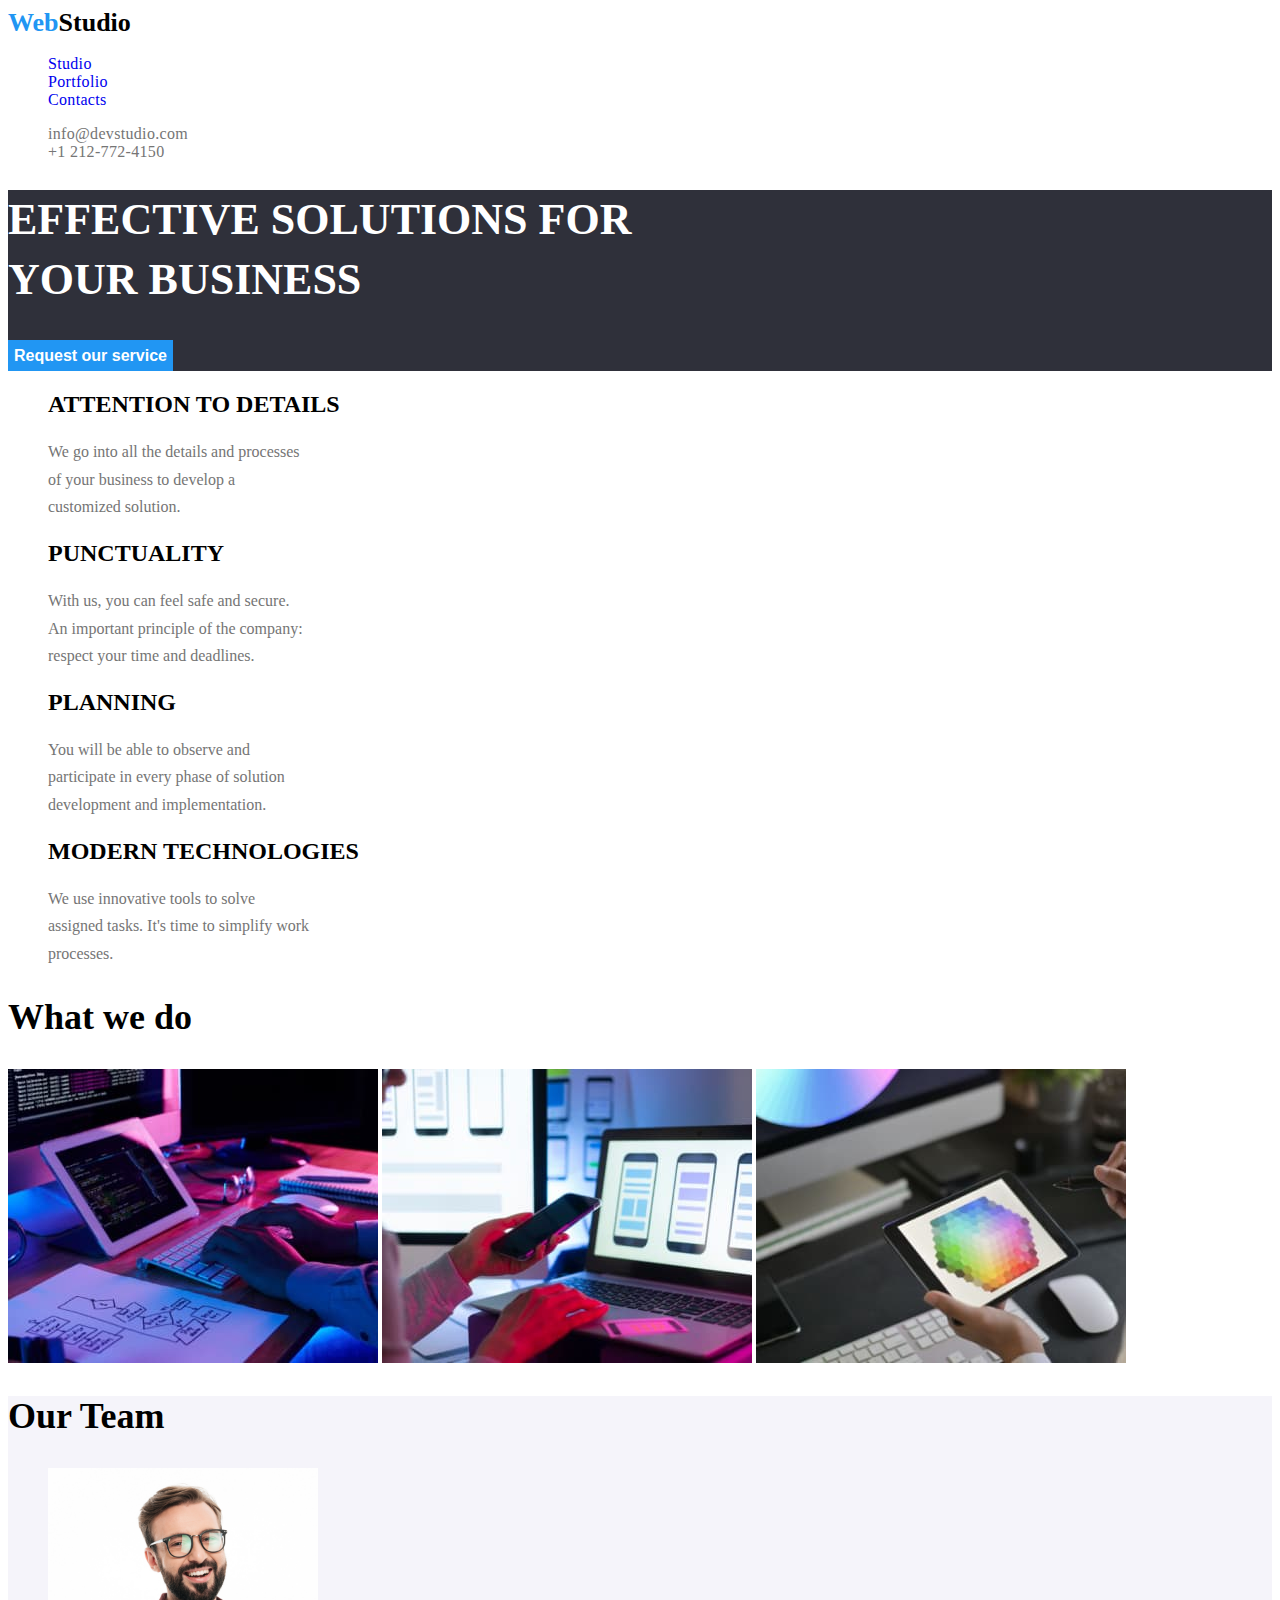
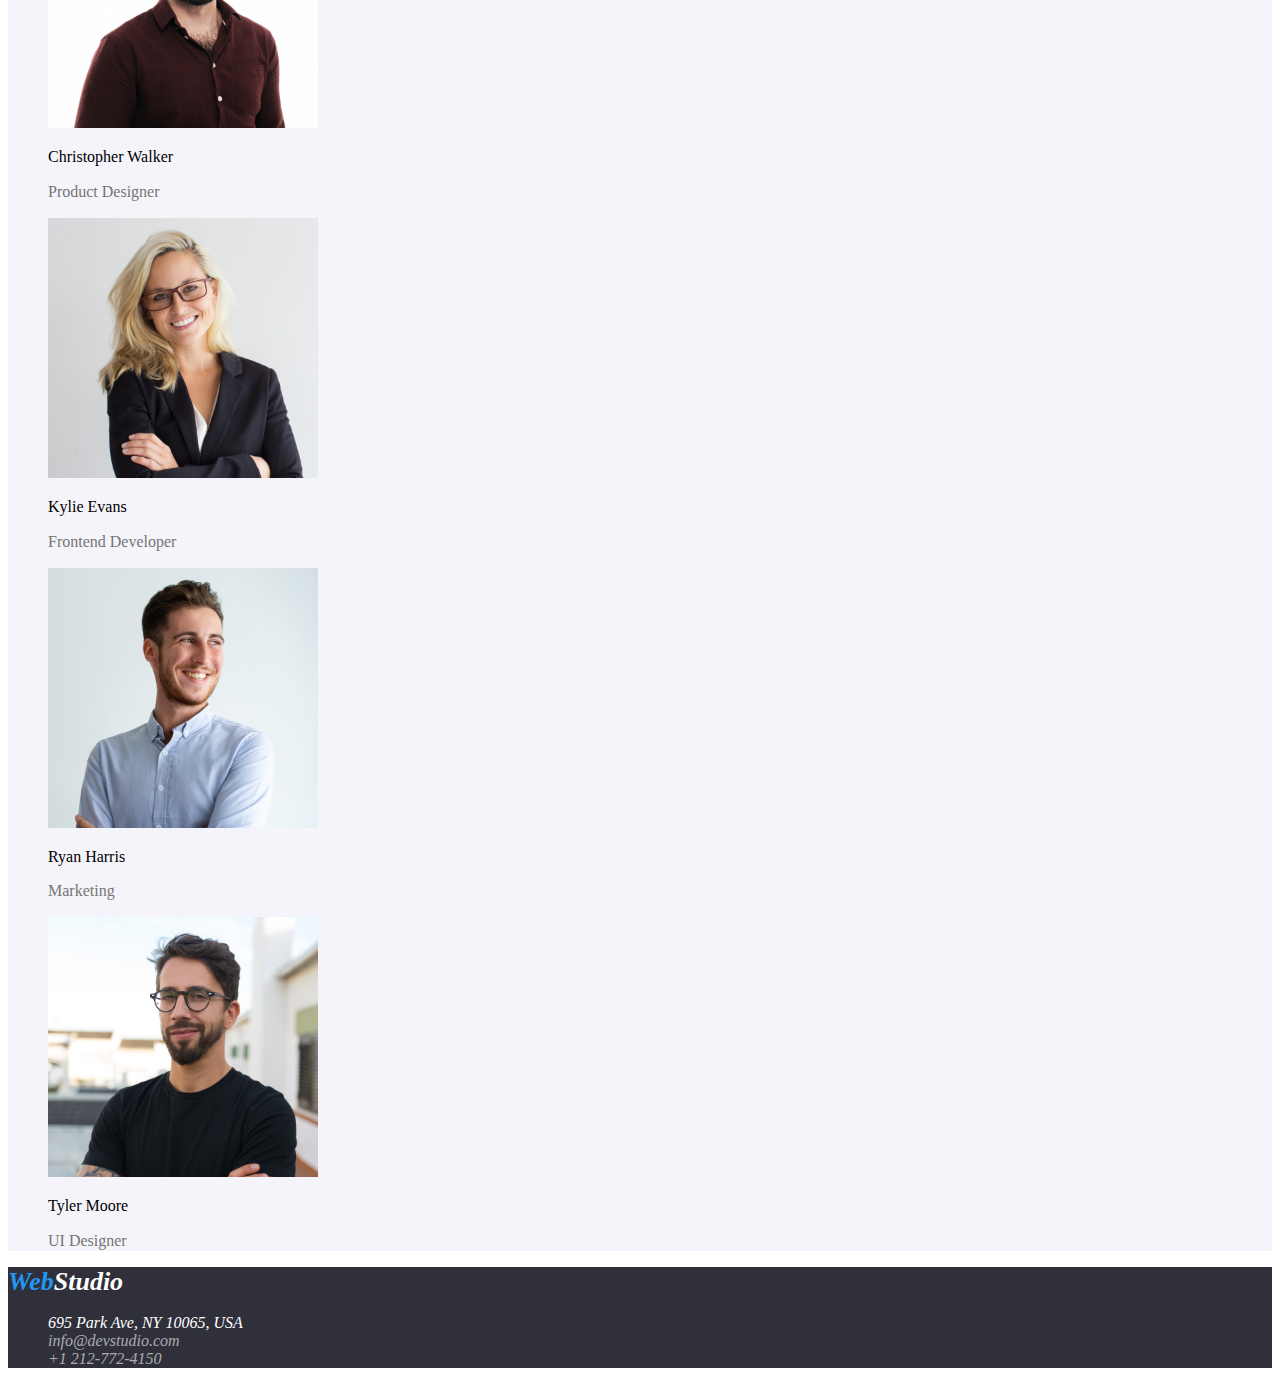
<file: index.html>
<!DOCTYPE html>
<html lang="en">

<head>
  <title>Web Studio Homework Project</title>
  <link rel="stylesheet" href="css/styles.css" />
  <link rel="preconnect" href="https://fonts.googleapis.com" />
  <link rel="preconnect" href="https://fonts.gstatic.com" crossorigin />
  <link href="https://fonts.googleapis.com/css2?family=Raleway:wght@700&family=Roboto:wght@400;500;700;900&display=swap"
    rel="stylesheet" />
</head>

<body>
  <header>
    <a class="link header-logo" href="index.html"><span class="logo-highlight">Web</span>Studio
    </a>
    <nav>
      <ul class="unstyled-list">
        <li><a class="main-nav-link link" href="index.html">Studio</a></li>
        <li><a class="main-nav-link link" href="portofolio.html">Portfolio</a></li>
        <li><a class="main-nav-link link" href="contacts.html">Contacts</a></li>
      </ul>
    </nav>
    <ul class="unstyled-list">
      <li> <a class="contact-nav-link link" href="mailto:info@devstudio.com">info@devstudio.com</a> </li>
      <li> <a class="contact-nav-link link" href="tel:+12127724150">+1 212-772-4150</a> </li>
    </ul>
  </header>
  <main>
    <section class="hero-section">
      <h1 class="hero-title">EFFECTIVE SOLUTIONS FOR<br>
        YOUR BUSINESS</h1>
      <button class="main-sec-button" type="button">Request our service</button>
    </section>
    <section class="page-sec">
      <ul class="unstyled-list">
        <li>
          <h2 class="section-subtitle">ATTENTION TO DETAILS</h2>
          <p class="section-text">
            We go into all the details and processes<br />
            of your business to develop a<br />
            customized solution.
          </p>
        </li>
        <li>
          <h2 class="section-subtitle">PUNCTUALITY</h2>
          <p class="section-text">
            With us, you can feel safe and secure.<br />
            An important principle of the company:<br />
            respect your time and deadlines.
          </p>
        </li>
        <li>
          <h2 class="section-subtitle">PLANNING</h2>
          <p class="section-text">
            You will be able to observe and<br />
            participate in every phase of solution<br />
            development and implementation.
          </p>
        </li>
        <li>
          <h2 class="section-subtitle">MODERN TECHNOLOGIES</h2>
          <p class="section-text">
            We use innovative tools to solve<br />
            assigned tasks. It's time to simplify work<br />
            processes.
          </p>
        </li>
      </ul>
    </section>
    <section class="what-we-do-sec">
      <h2 class="section-title">What we do</h2>
      <div>
        <img src="images/img01.jpg" alt="Typing code" width="370" />
        <img src="images/img02.jpg" alt="Designing mobile app" width="370" />
        <img src="images/img03.jpg" alt="Color palette" width="370" />
      </div>
    </section>
    <section class="team-sec">
      <h2 class="section-title">Our Team</h2>
      <ul class="unstyled-list">
        <li>
          <img src="images/team/christopherwalker .jpg" alt="Christopher Walker Product designer" width="270" />
          <h3 class="employee-name">Christopher Walker</h3>
          <p class="position">Product Designer</p>
        </li>
        <li>
          <img src="images/team/kylieevans .jpg" alt="Kylie Evans Frontend Developer" width="270" />
          <h3 class="employee-name">Kylie Evans</h3>
          <p class="position">Frontend Developer</p>
        </li>
        <li>
          <img src="images/team/ryanharris .jpg" alt="Ryan Harris Marketing" width="270" />
          <h3 class="employee-name">Ryan Harris</h3>
          <p class="position">Marketing</p>
        </li>
        <li>
          <img src="images/team/tylermoore .jpg" alt="Tyler Moore UI Designer" width="270" />
          <h3 class="employee-name">Tyler Moore</h3>
          <p class="position">UI Designer</p>
        </li>
      </ul>
    </section>
  </main>
  <footer class="footer-sec">
    <address>
      <a class="link footer-logo" href="index.html"><span class="logo-highlight">Web</span>Studio</a>
      <ul class="unstyled-list">
        <li>
          <a class="link footer-adress" href="https://goo.gl/maps/WswQV4SVcJRg6rQ7A" rel="noopener noreferrer nofollow"
            target="_blank">695 Park
            Ave, NY 10065, USA</a>
        </li>
        <li>
          <a class="link footer-contact-link" href="mailto:info@devstudio.com">info@devstudio.com</a>
        </li>
        <li>
          <a class="link footer-contact-link" href="tel:+12127724150">+1 212-772-4150</a>
        </li>
      </ul>
    </address>
  </footer>
</body>

</html>
</file>
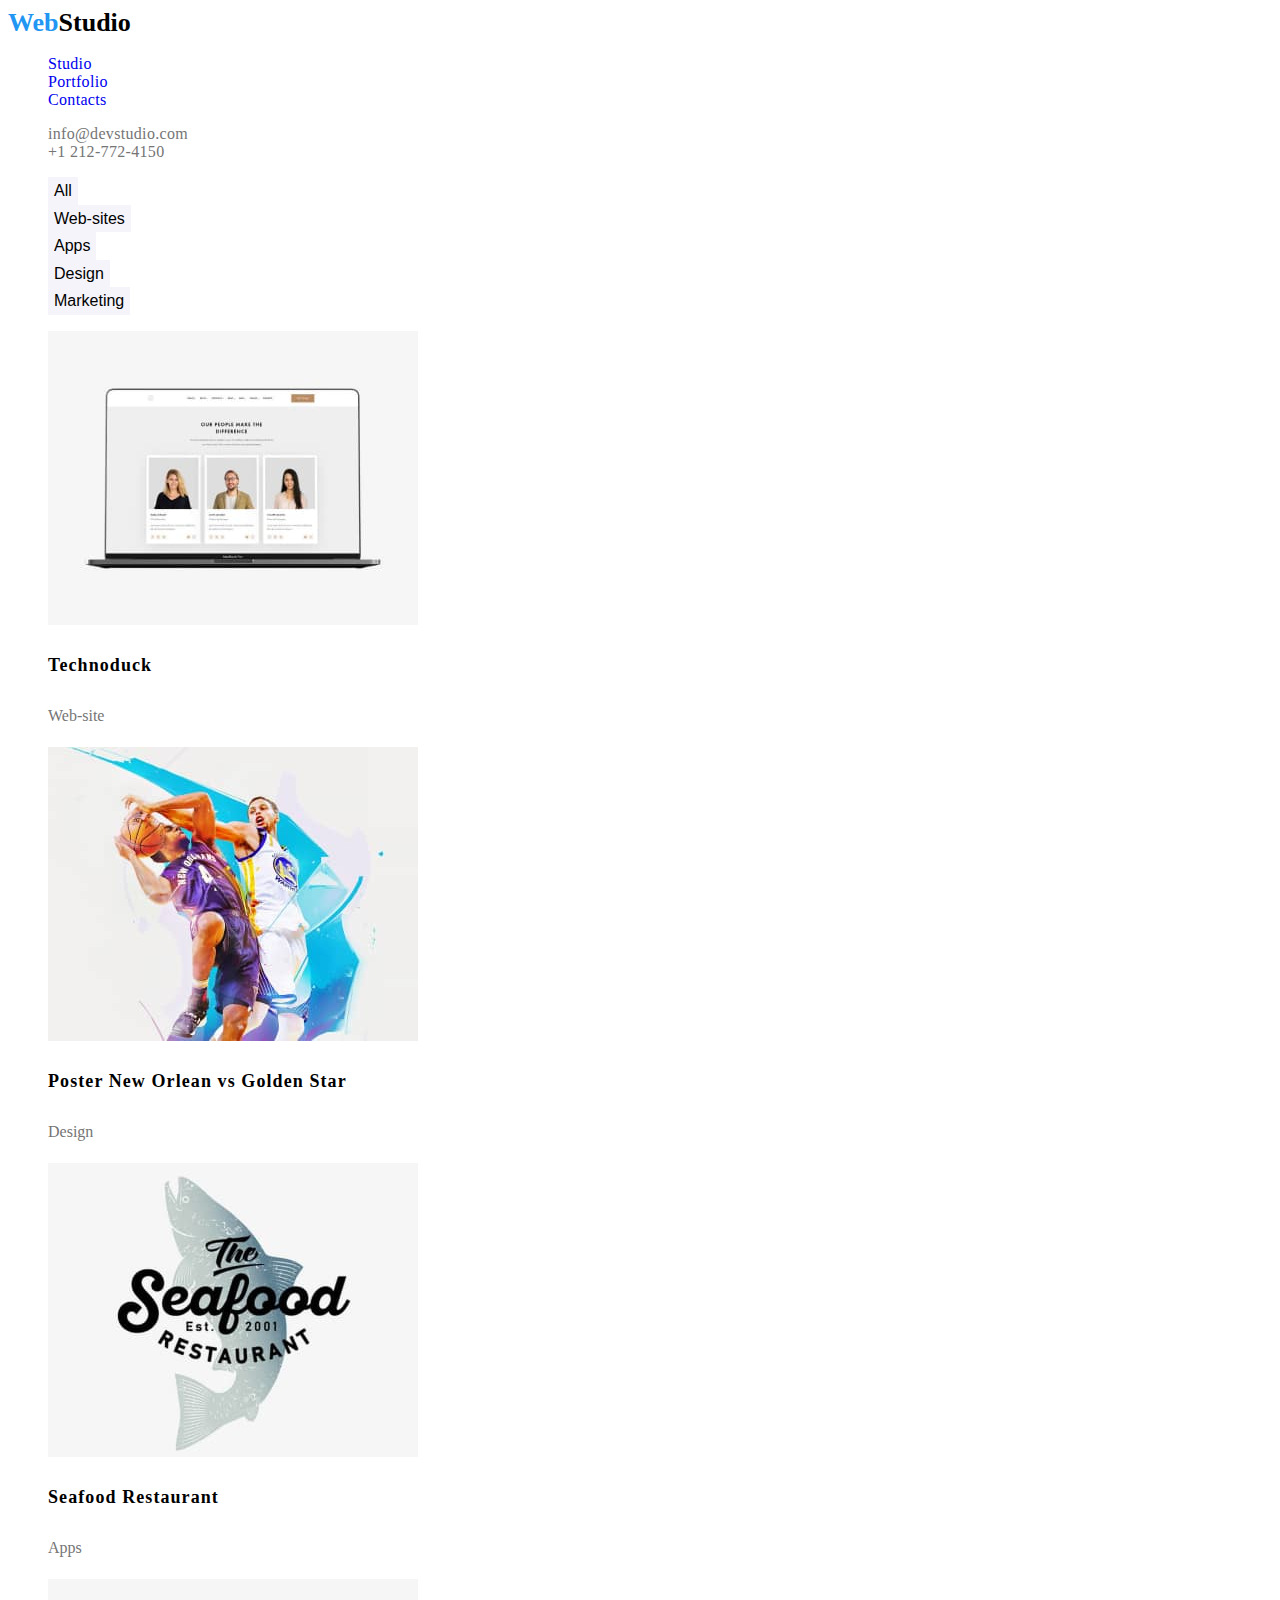
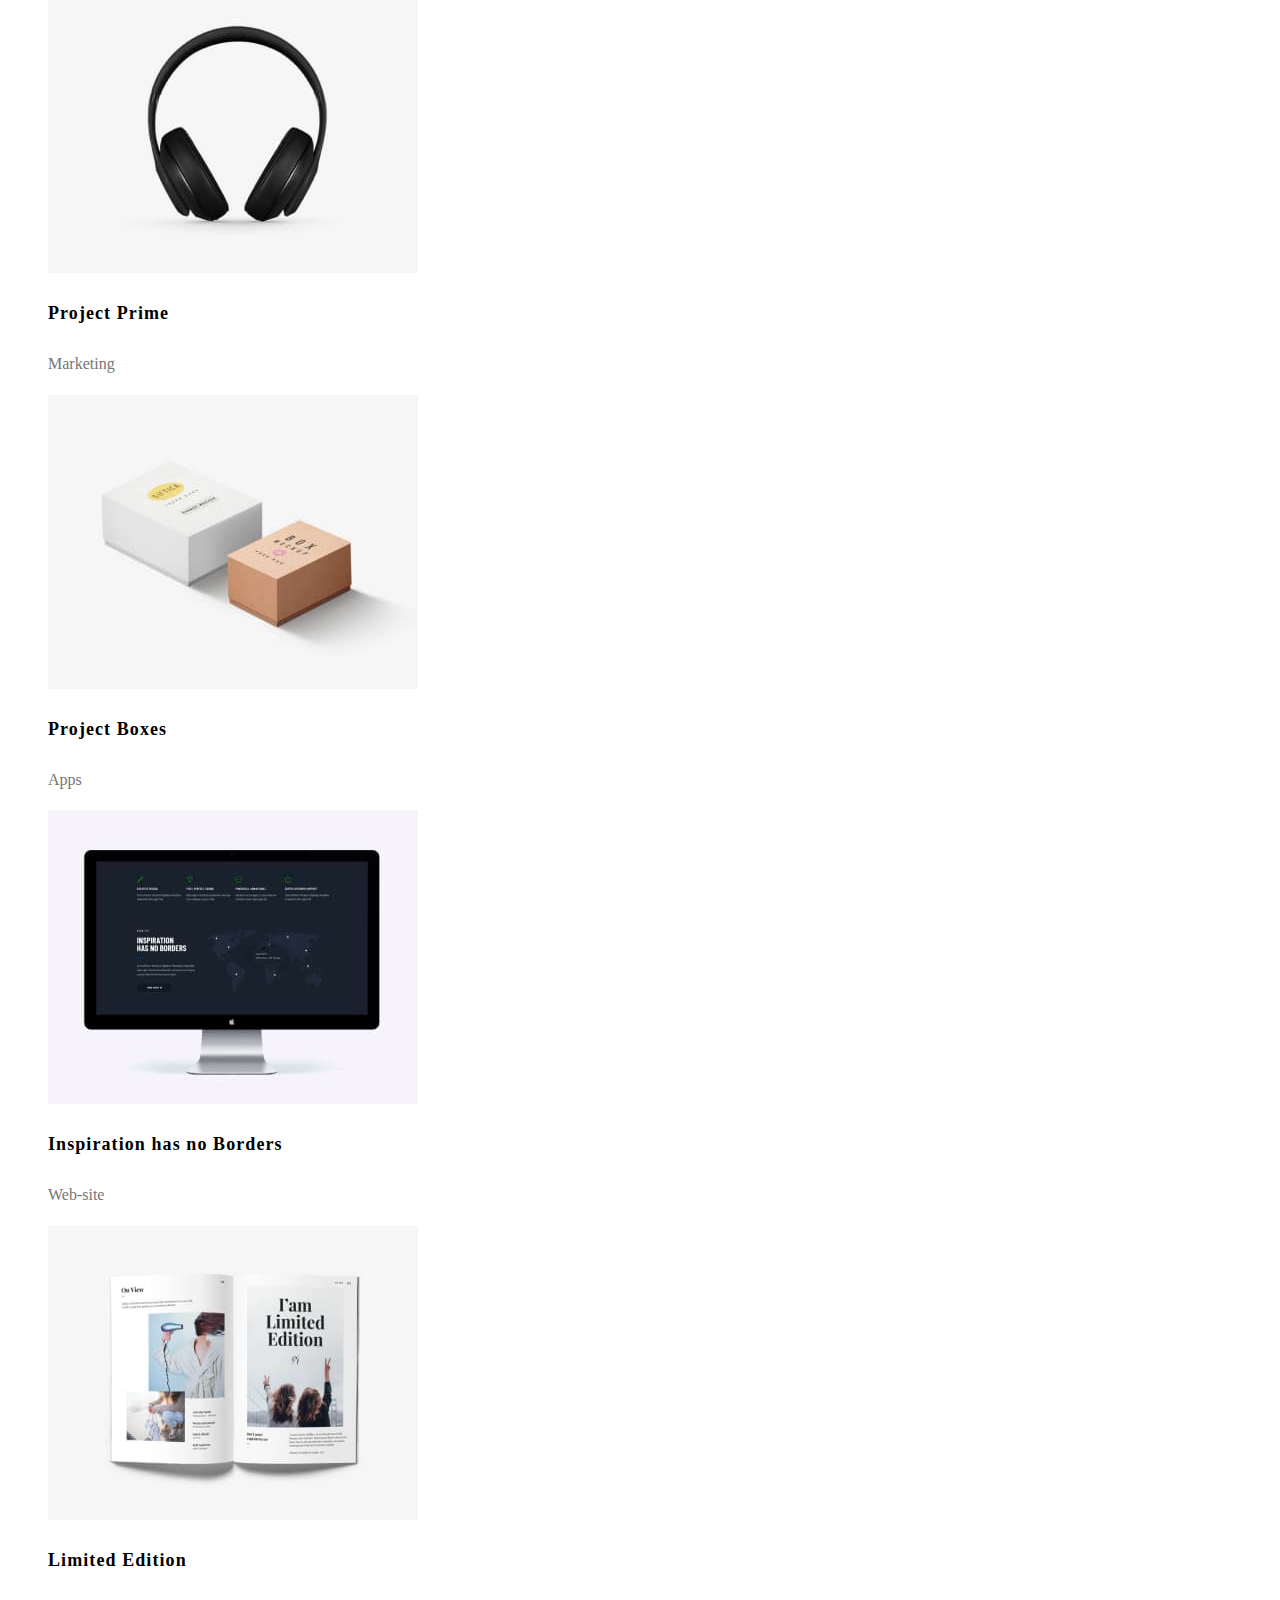
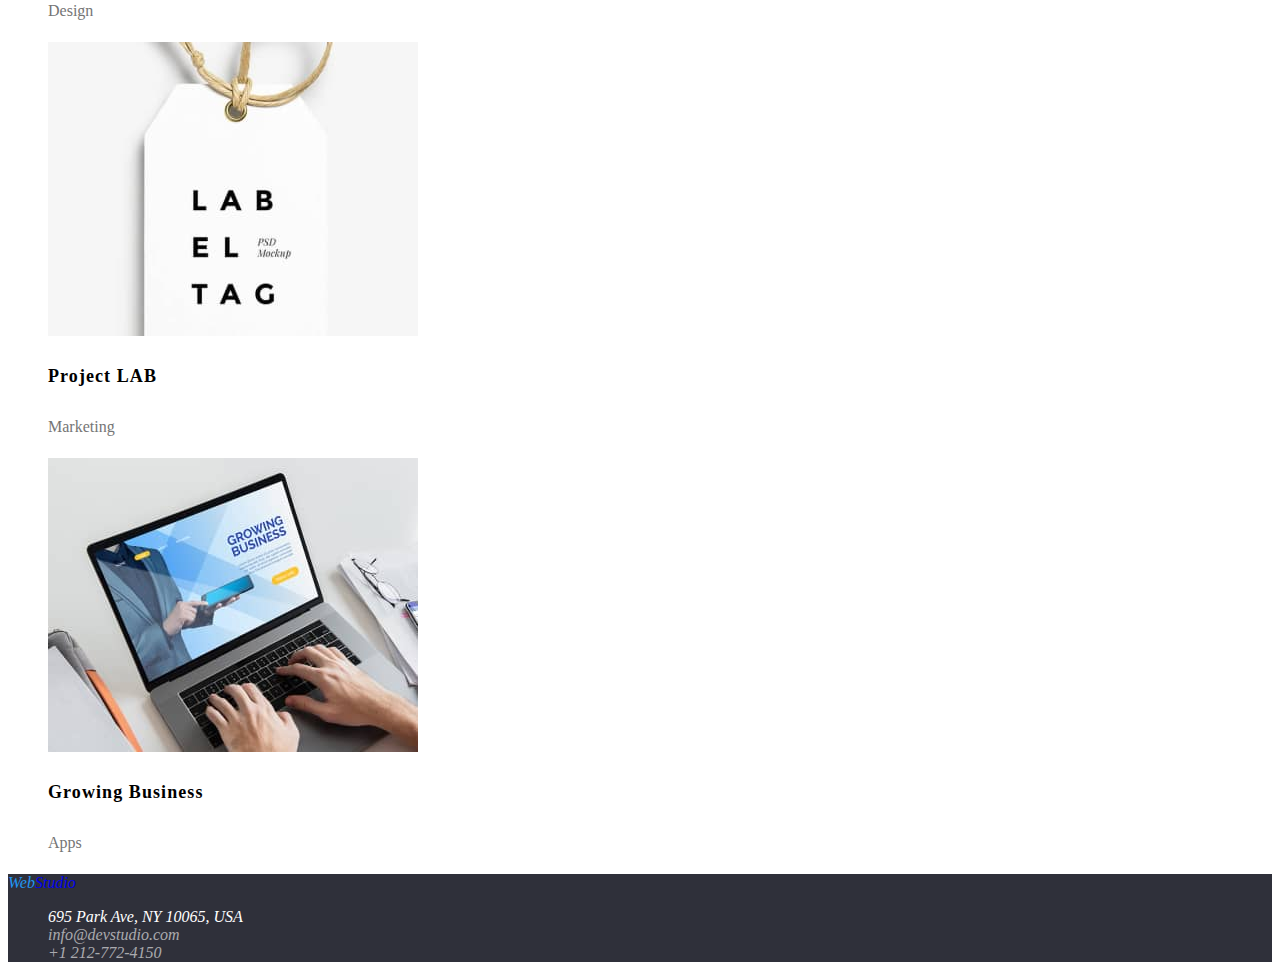
<file: portofolio.html>
<!DOCTYPE html>
<html lang="en">

<head>
  <title>Web Studio Homework Project</title>
  <link rel="stylesheet" href="css/styles.css" />
  <link rel="preconnect" href="https://fonts.googleapis.com" />
  <link rel="preconnect" href="https://fonts.gstatic.com" crossorigin />
  <link href="https://fonts.googleapis.com/css2?family=Raleway:wght@700&family=Roboto:wght@400;500;700;900&display=swap"
    rel="stylesheet" />
</head>

<body>
  <header>
    <a class="link header-logo" href="index.html"><span class="logo-highlight">Web</span>Studio
    </a>
    <nav>
      <ul class="unstyled-list">
        <li><a class="main-nav-link link" href="index.html">Studio</a></li>
        <li><a class="main-nav-link link" href="portofolio.html">Portfolio</a></li>
        <li><a class="main-nav-link link" href="contacts.html">Contacts</a></li>
      </ul>
    </nav>
    <ul class="unstyled-list">
      <li> <a class="contact-nav-link link" href="mailto:info@devstudio.com">info@devstudio.com</a> </li>
      <li> <a class="contact-nav-link link" href="tel:+12127724150">+1 212-772-4150</a> </li>
    </ul>
  </header>
  <main>
    <div>
      <ul class="unstyled-list">
        <li><button class="portofolio-button" type="button">All</button></li>
        <li><button class="portofolio-button" type="button">Web-sites</button></li>
        <li><button class="portofolio-button" type="button">Apps</button></li>
        <li><button class="portofolio-button" type="button">Design</button></li>
        <li><button class="portofolio-button" type="button">Marketing</button></li>
      </ul>
    </div>
    <section>
      <ul class="unstyled-list">
        <li>
          <img src="images/portofolio/Technoduck .jpg" alt="Page presentation" width="370">
          <h3 class="portofolio-subtitle">Technoduck</h3>
          <p class="portofolio-text">Web-site</p>
        </li>
        <li>
          <img src="images/portofolio/PNOGS .jpg" alt="New Orlean vs Golden Star" width="370">
          <h3 class="portofolio-subtitle">Poster New Orlean vs Golden Star</h3>
          <p class="portofolio-text">Design</p>
        </li>
        <li>
          <img src="images/portofolio/SeafoodRest .jpg" alt="Restaurant presentation" width="370">
          <h3 class="portofolio-subtitle">Seafood Restaurant</h3>
          <p class="portofolio-text">Apps</p>
        </li>
        <li>
          <img src="images/portofolio/ProjectPrime .jpg" alt="Headphones" width="370">
          <h3 class="portofolio-subtitle">Project Prime</h3>
          <p class="portofolio-text">Marketing</p>
        </li>
        <li>
          <img src="images/portofolio/ProjectBoxes .jpg" alt="Boxes" width="370">
          <h3 class="portofolio-subtitle">Project Boxes</h3>
          <p class="portofolio-text">Apps</p>
        </li>
        <li>
          <img src="images/portofolio/InspirationBorders .jpg" alt="Monitor" width="370">
          <h3 class="portofolio-subtitle">Inspiration has no Borders</h3>
          <p class="portofolio-text">Web-site</p>
        </li>
        <li>
          <img src="images/portofolio/LimitedEdition .jpg" alt="Magazine" width="370">
          <h3 class="portofolio-subtitle">Limited Edition</h3>
          <p class="portofolio-text">Design</p>
        <li>
          <img src="images/portofolio/ProjectLAB .jpg" alt="Tag" width="370">
          <h3 class="portofolio-subtitle">Project LAB</h3>
          <p class="portofolio-text">Marketing</p>
        </li>
        <li>
          <img src="images/portofolio/GrowingBusiness .jpg" alt="Laptop" width="370">
          <h3 class="portofolio-subtitle">Growing Business</h3>
          <p class="portofolio-text">Apps</p>
        </li>
      </ul>
    </section>
  </main>
  <footer class="footer-sec">
    <address>
      <a class="link fooer-logo" href="index.html"><span class="logo-highlight">Web</span>Studio</a>
      <ul class="unstyled-list">
        <li>
          <a class="link footer-adress" href="https://goo.gl/maps/WswQV4SVcJRg6rQ7A" rel="noopener noreferrer nofollow"
            target="_blank">695 Park
            Ave, NY 10065, USA</a>
        </li>
        <li>
          <a class="link footer-contact-link" href="mailto:info@devstudio.com">info@devstudio.com</a>
        </li>
        <li>
          <a class="link footer-contact-link" href="tel:+12127724150">+1 212-772-4150</a>
        </li>
      </ul>
    </address>
  </footer>
</body>

</html>
</file>
<file: css/styles.css>
:root {
  --brand-color: #2196f3;
  --text-color: #757575;
}

:body {
  font-family: "Roboro", sans-serif;
  color: #212121;
  font-weight: 400;
  font-size: 14px;
  line-height: 1.14;
  letter-spacing: 0.03em;
}

.unstyled-list {
  list-style-type: none;
}

.link {
  text-decoration: none;
}

/*header styling */
.header-logo {
  font: "Raleway";
  color: #000000;
  font-weight: 700;
  font-size: 26px;
  line-height: 1.19;
}

.logo-highlight {
  color: var(--brand-color);
}

.main-nav-link {
  font-weight: 500;
  letter-spacing: 0.02em;
}

.main-nav-link:hover,
.main-nav-link:active,
.main-nav-link:focus {
  color: var(--brand-color);
}

.contact-nav-link {
  color: var(--text-color);
  font-weight: 500;
  letter-spacing: 0.02em;
}

.contact-nav-link:hover,
.contact-nav-link:active,
.contact-nav-link:focus {
  color: var(--brand-color);
}

/* Hero section styling */
.hero-section {
  background-color: #2f303a;
  color: #ffffff;
}

.hero-title {
  font-weight: 900;
  font-size: 44px;
  line-height: 1.36;
}

.main-sec-button {
  color: #ffffff;
  background-color: var(--brand-color);
  border: none;
  cursor: pointer;
  font-weight: 700;
  font-size: 16px;
  line-height: 1.87;
}
.main-sec-button:hover,
.main-sec-button:active,
.main-sec-button:focus {
  background-color: #188ce8;
}

/* page section styling */
.section-subtitle {
  font-weight: 700;
}

.section-text {
  color: var(--text-color);
  line-height: 1.71;
}

/* what we do styling */
.section-title {
  font-weight: 700;
  font-size: 36px;
  line-height: 1.16;
}

/* team section */
.team-sec {
  background-color: #f5f4fa;
}
.employee-name {
  font-weight: 500;
  font-size: 16px;
  line-height: 1.18;
}

.position {
  color: var(--text-color);
  font-size: 16px;
  line-height: 1.18;
}

/* footer */
.footer-sec {
  background-color: #2f303a;
}

.footer-logo {
  color: #ffffff;
  font-weight: 700;
  font-size: 26px;
  line-height: 1.19;
}

.logo-highlight {
  font: "Raleway";
  color: var(--brand-color);
}

.footer-adress {
  color: #ffffff;
}

.footer-contact-link {
  color: #ffffff99;
}

/* Portofolio styling */
.portofolio-button {
  background-color: #f5f4fa;
  border: none;
  cursor: pointer;
  font-weight: 500;
  font-size: 16px;
  line-height: 1.6;
}

.portofolio-button:hover,
.portofolio-button:active,
.portofolio-button:focus {
  color: #ffffff;
  background-color: var(--brand-color);
}

.portofolio-subtitle {
  font-weight: 700;
  font-size: 18px;
  line-height: 2;
  letter-spacing: 0.06em;
}

.portofolio-text {
  color: var(--text-color);
  font-size: 16px;
  line-height: 1.87;
}
</file>
